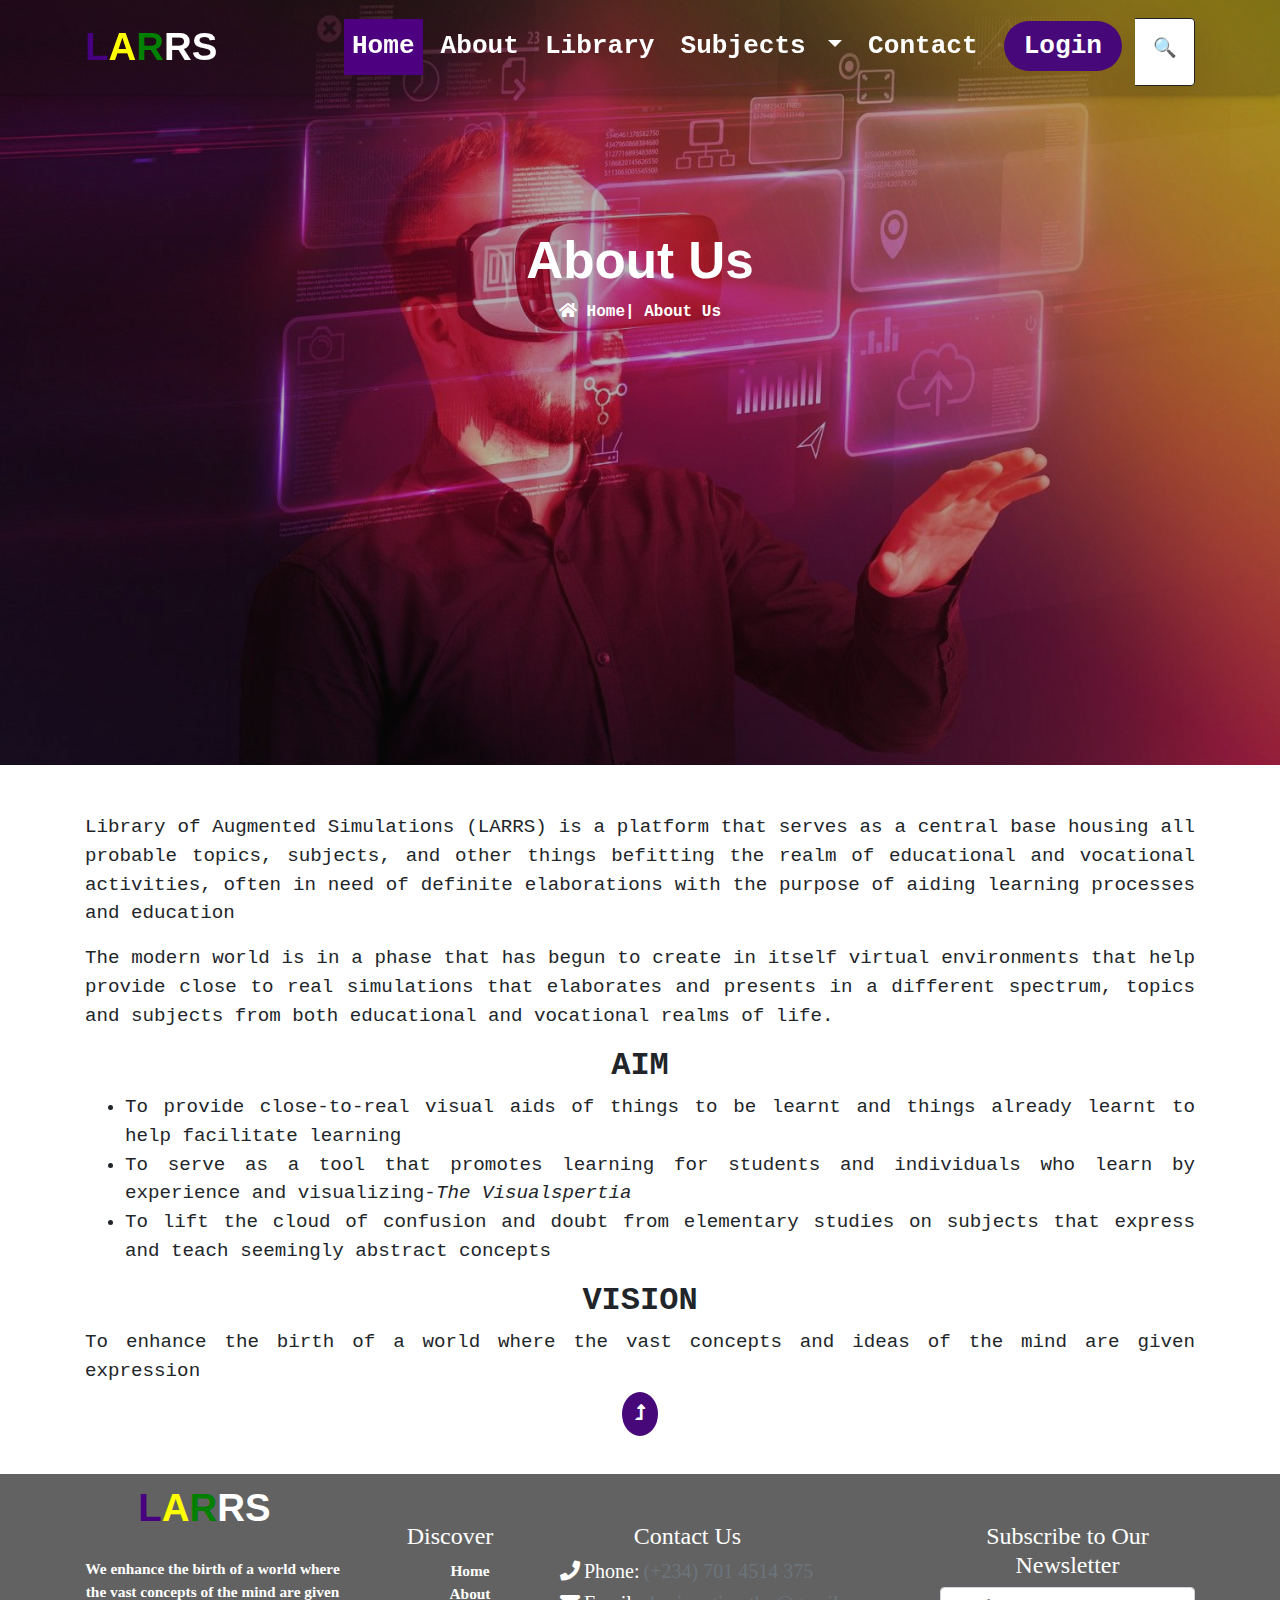
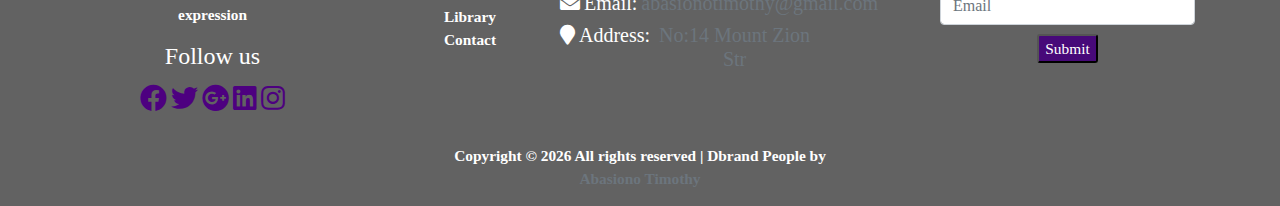
<file: about.html>
<!DOCTYPE html>
<html lang="en">

<head>
    <meta charset="UTF-8">
    <meta name="viewport" content="width=device-width, initial-scale=1, shrink-to-fit=no">
    <meta http-equiv="x-ua-compatible" content="ie=edge">
    <title>Library Virtual Reality and Augmented Reality Simulations</title>
    <link rel="icon" href="img/mdb-favicon.ico" type="image/x-icon">
    <!-- Font Awesome -->
    <link rel="stylesheet" href="https://use.fontawesome.com/releases/v5.11.2/css/all.css">
    <!-- Google Fonts Roboto -->
    <link rel="stylesheet" href="https://fonts.googleapis.com/css?family=Roboto:300,400,500,700&display=swap">
    <!-- Bootstrap core CSS -->
    <link rel="stylesheet" href="css/bootstrap.min.css">
    <!-- Material Design Bootstrap -->
    <link rel="stylesheet" href="css/mdb.min.css">
    <!-- Your custom styles (optional) -->
    <link rel="stylesheet" href="css/style.css">
    <style>

    </style>
</head>

<body>

    <!-- Start your project here-->
    <header>

        <nav class="navbar navbar-expand-lg navbar-dark lighten-4 mb-4  fixed-top">
            <div class="container">
                <a class="navbar-brand mr-auto animated heartBeat infinite " href="#"><span class="l">L</span><span class="a">A</span><span class="r">R</span>RS</a>
                <button class="navbar-toggler" type="button" data-toggle="collapse" data-target="#navbarSupportedContent" aria-controls="navbarSupportedContent" aria-expanded="false" aria-label="Toggle navigation">
          <span class="navbar-toggler-icon"></span>
          <!-- <i class="fas fa-bars"></i> -->
        </button>

                <div class="collapse navbar-collapse" id="navbarSupportedContent">
                    <ul class="navbar-nav ml-auto ">
                        <li class="nav-item ">
                            <a class="nav-link text-white active" href="index.html">Home<span class="sr-only">(current)</span></a>
                        </li>
                        <li class="nav-item">
                            <a class="nav-link" href="#Aboun">About</a>
                        </li>
                        <li class="nav-item">
                            <a class="nav-link" href="#Library">Library</a>
                        </li>
                        <li class="nav-item dropdown">
                            <a class="nav-link dropdown-toggle" href="#Collection" id="navbarDropdown" role="button" data-toggle="dropdown" aria-haspopup="true" aria-expanded="false">
                  Subjects
                </a>
                            <div class="dropdown-menu bg-light" aria-labelledby="navbarDropdown">
                                <a class="dropdown-item" href="#Boots">Physics</a>
                                <div class="dropdown-divider"></div>
                                <a class="dropdown-item" href="#Sandals">Biology</a>
                                <div class="dropdown-divider"></div>
                                <a class="dropdown-item" href="#Jeweries">Chemistry</a>
                            </div>
                        </li>
                        <li class="nav-item">
                            <a class="nav-link " href="#Contact">Contact</a>
                        </li>

                        <li class="nav-item">
                            <a class="nav-link" href="#Login"><span class="login">Login</span></a>
                        </li>

                    </ul>
                    <div id="sb-search" class="sb-search">
                        <form>
                            <input class="sb-search-input form-control" placeholder="Enter your search term..." type="text" value="" name="search" id="search">
                            <input class="sb-search-submit" type="submit" value="">
                            <span class="sb-icon-search"></span>
                        </form>
                    </div>
                </div>
            </div>
        </nav>


        <div class="custom-wrapper">
            <div class="hero-header1">
                <div class="blue-overlay">
                    <div class="hero-text1">
                        <h1 id="page1" class="d-flex justify-content-center align-item-center text-primary text-fluid display-1 animated fadeInLeftBig ">
                            <a href="index.html" class="underline-none hero1 strong"> <strong class="wel text-center font-weight-bold"> About Us</a>

                        </h1>
                        <div class="breadcrumb-controls text-center">
                            <a href="index.html" class="text-white"><i class="fa fa-home text-white animated heartBeat infinite"></i> Home|</a>
                            <span class="font-weight-bold text-white">About Us</span>
                        </div>
                      
                        <br>
                        <br>
                    </div>
                </div>
            </div>
        </div>
    </header>
    <!--header ends here-->

    <!--SECTION STARTS HERE-->

    <div class="custom-wrapper">
        <div class="container mt-5 about">
            <p>Library of Augmented Simulations (LARRS) is a platform that serves as a central base housing all probable topics, subjects, and other things befitting the realm of educational and vocational activities, often in need of definite elaborations with the purpose of aiding learning processes and education </p>
         <p>The modern world is in a phase that has begun to create in itself virtual environments that help provide close to real simulations that elaborates and presents in a different spectrum, topics and subjects from both educational and vocational realms of life.</p>

        </div>
        
        <div class="aim container">
            <h2 class="text-center font-weight-bold mt-2"> AIM</h2>
            <ul class="list-item">
                <li class="list-item">To provide close-to-real visual aids of things to be learnt and things already learnt to help facilitate learning</li>
                <li>To serve as a tool that promotes learning for students and individuals who learn by experience and visualizing-<em>The Visualspertia</em>  </li>
                <li>To lift the cloud of confusion and doubt from elementary studies on subjects that express and teach seemingly abstract concepts</li>
            </ul>
        </div>

        <div class="vision container">
            <h2 class="text-center font-weight-bold mt-2">VISION</h2>
            <p>To enhance the birth of a world where the vast concepts and ideas of the mind are given expression</p>
        </div>
        <!-- Grid row -->
    
    </div>

    <!--footer starts here-->
    <div id="back-top ml-auto mt-2">
        <a title="Go to Top " href="#" class="sticky-bottom back-top text-white"> <i class="fa fa-level-up-alt "></i></a>
    </div>

    <!-- Footer Section Begin -->
    <footer class="footer mt-5 text-white">
        <div class="container">
            <div class="row">
                <div class="col-lg-3 ">
                    <div class="footer-logo-item ">
                        <div class="navbar-brand footer-brand">
                            <a href="#index.html"><span class="l">L</span><span class="a">A</span><span class="r">R</span><span class="rs">RS</span></a>
                        </div>
                        <p class="mt-3 about1">We enhance the birth of a world where the vast concepts of the mind are given expression</p>
                        <div class="social-links">
                            <h4 >Follow us</h4>
                            <a href="#" class="social"><i class="fab fa-facebook"></i></a>
                            <a href="#" class=" social"><i class="fab fa-twitter"></i></a>
                            <a href="#" class=" social"><i class="fab fa-google-plus"></i></a>
                            <a href="#" class=" social"><i class="fab fa-linkedin"></i></a>
                            <a href="#" class=" social"><i class="fab fa-instagram"></i></a>
                        </div>
                    </div>
                </div>
                <div class="col-lg-2  mt-5">
                    <div class="footer-widget">
                        <h4>Discover</h4>
                        <div class="footer-list">
                            <ul class="mr-auto">
                                <li class="text-white"><a href="#home.html" class="text-white">Home</a></li>
                                <li class="text-white"><a href="#services" class="text-white">About</a></li>
                                <li class="text-white"><a href="#Library" class="text-white">Library</a></li>
                                <li class="text-white"><a href="#" class="text-white">Contact</a></li>

                            </ul>
                        </div>
                    </div>
                </div>
                <div class="col-lg-3 mt-5">
                    <div class="footer-widget">
                        <h4>Contact Us</h4>
                        <h6 class="contact">
                            <h5 class="d-flex">
                                <span class="mr-1"> <i class="fa fa-phone "></i></span> Phone:
                                <span class="text-muted ml-1"> (+234) 701 4514 375</span>
                            </h5>
                            <h5 class="d-flex">
                                <span class="mr-1"> <i class="fa fa-envelope"></i></span> Email: <span class="text-muted ml-1"> abasionotimothy@gmail.com</span>
                            </h5>
                            <h5 class="d-flex">
                                <span class="mr-1"><i class="fa fa-map-marker"></i></span> Address:
                                <span class="text-muted ml-1"> No:14 Mount Zion Str</span>
                            </h5>
                            </ul>
                    </div>
                </div>
                <div class="col-lg-3 mt-5 ml-auto">
                    <div class="footer-widget">
                        <h4>Subscribe to Our Newsletter</h4>
                        <form action="#">
                            <input type="email" class="form-control" name="abasionotimothy@gmail.com" id="" placeholder="Email">
                        </form>
                        <input type="submit" value="Submit" class="submit">
                    </div>
                </div>

            </div>
        </div>
        <div class="copyright-text">
            <div class="container">
                <div class="row">
                    <div class="col-lg-12 text-center mt-4">
                        <div class="ct-inside">

                            Copyright &copy;
                            <script>
                                document.write(new Date().getFullYear());
                            </script> All rights reserved | Dbrand People by
                            <p class="text-muted">Abasiono Timothy</p>

                        </div>
                    </div>
                </div>
            </div>
        </div>
    </footer>
    <!-- Footer Section End -->



    <!-- End your project here-->

    <!-- jQuery -->

    <script src="js/classie.js"></script>
    <script src="js/uisearch.js"></script>
    <script>
        new UISearch(document.getElementById('sb-search'));

        document.querySelector('.sb-icon-search').addEventListener('click', function() {
            document.querySelector('.form-control').classList.add('.sb-search-input');
        })
        $(document).ready(function() {
            $("#search").on("keyup", function() {
                var value = $(this).val().toLowerCase();
                $(".custom-wrapper*").filter(function() {
                    $(this).toggle($(this).text().toLowerCase().indexOf(value) > -1)
                });
            });
        });
    </script>
    <script src="js/modernizr.custom.js"></script>
    <script type="text/javascript" src="js/jquery.min.js"></script>
    <!-- Bootstrap tooltips -->
    <script type="text/javascript" src="js/popper.min.js"></script>
    <!-- Bootstrap core JavaScript -->
    <script type="text/javascript" src="js/bootstrap.min.js"></script>
    <!-- MDB core JavaScript -->
    <script type="text/javascript" src="js/mdb.min.js"></script>
    <!-- Your custom scripts (optional) -->
    <script type="text/javascript"></script>

</body>

</html>
</file>
<file: css/style.css>
body {
    margin: 0;
    padding: 0;
    font-family: 'Verdana', Courier, monospace !important;
}

.tf {
    color: #f56d6d;
}

.sb-search {
    position: relative;
    margin-top: 10px;
    width: 0%;
    min-width: 60px;
    height: 68px;
    float: right;
    overflow: auto;
    box-shadow: 0px 10px 40px 0px rgba(0, 0, 0, .1);
    -webkit-transition: width 0.3s;
    -moz-transition: width 0.3s;
    transition: width 0.3s;
    -webkit-backface-visibility: visible;
    z-index: 0;
}

.sb-search-input {
    position: absolute;
    top: 0;
    right: 0;
    border: none;
    outline: none;
    background: white;
    width: 100%;
    height: 100%;
    margin: 0;
    z-index: 10;
    padding: 20px 65px 20px 20px;
    font-family: inherit;
    font-size: 20px;
    color: #2c3e50;
    border: none;
}

input[type="search"].sb-search-input {
    -webkit-appearance: none;
    -webkit-border-radius: 0px;
}

.sb-search-input::-webkit-input-placeholder {
    color: #ddd;
}

.sb-search-input::placeholder {
    color: #232323;
    font-size: 15px !important;
}

.sb-search-input {
    border: 1px solid #232323;
}

.sb-icon-search,
.sb-search-submit {
    width: 60px;
    height: 60px;
    display: block;
    position: absolute;
    background-color: transparent;
    right: 0;
    top: 0;
    padding: 0;
    margin: 0;
    line-height: 60px;
    text-align: center;
    cursor: pointer;
}

.sb-search-submit {
    background: #fff;
    /* IE needs this */
    filter: alpha(opacity=0);
    /* IE 5-7 */
    opacity: 0;
    color: transparent;
    border: none;
    outline: none;
    z-index: -1;
}

.sb-icon-search {
    z-index: 90;
    font-size: 19px;
    font-family: 'icomoon';
    speak: none;
    font-style: normal;
    font-weight: normal;
    font-variant: normal;
    text-transform: none;
    -webkit-font-smoothing: antialiased;
}

.sb-icon-search:before {
    content: "\1F50D";
}

.sb-icon-search::after {
    content: " ";
}

.sb-search.sb-search-open,
.no-js .sb-search {
    width: 100%;
}

.sb-search.sb-search-open .sb-icon-search,
.no-js .sb-search .sb-icon-search {
    background: #dddddd;
    color: #fff;
    z-index: 3;
}

.sb-search.sb-search-open .sb-search-submit,
.no-js .sb-search .sb-search-submit {
    z-index: 90;
}

.hero-header {
    background-image: url("../img/banner2.jpg");
    background-size: cover;
    width: 100%;
    height: 100vh;
    background-repeat: no-repeat;
}

.hero-text {
    background-color: rgba(15, 15, 15, 0.315);
    width: 100%;
    height: 100vh;
    background-repeat: no-repeat;
}

#page {
    color: #ffffff;
    padding-top: 18vw;
    padding-right: 5vw;
    padding-left: 5vw;
    font-family: "Nunito Sans", sans-serif;
    -webkit-font-smoothing: antialiased;
    font-smoothing: antialiased;
    font-weight: bolder;
    font-size: 4vw;
    text-align: center;
}

#page :hover {
    color: #ffffff;
}

.hero {
    color: #fff;
}

.btn1 {
    border: 2px solid rgb(71, 9, 121);
    margin-right: 40vw;
    margin-left: 40vw;
    margin-top: 3.5vw;
    color: #fff;
    padding: 20px;
    font-weight: bolder;
    border-radius: 5px;
    font-size: 4vh;
}

.btn1:hover {
    color: #ffffff;
}

nav {
    background-color: rgba(15, 15, 15, 0.185);
}

.navbar-brand {
    font-family: Verdana, Geneva, Tahoma, sans-serif !important;
    font-size: 3vw;
}

.navbar .nav-item .nav-link,
.navbar-brand {
    color: #fff;
    font-weight: 900;
}

.navbar .nav-item .nav-link {
    font-size: 2.9vh;
}

.navbar .nav-item .nav-link:hover {
    color: #e40d0d;
}

.navbar .navbar-brand {
    color: #fff;
    margin-right: auto;
}

.navbar .navbar-toggler-icon {}

.login {
    background-color: rgb(71, 9, 121);
    padding-top: 10px;
    padding-bottom: 10px;
    padding-right: 20px;
    padding-left: 20px;
    border-radius: 5vh;
}

.discover {
    padding-top: 3.5vh;
    padding-bottom: 3.5vh;
    padding-right: 105px;
    padding-left: 105px;
    margin-left: 26vw;
    background-color: rgba(15, 15, 15, 0.185);
    border: 2px solid rgb(77, 0, 128);
    font-size: 5vh;
}

.nav-item {
    padding: 5px;
    color: #fff
}

.active {
    background-color: rgb(77, 0, 128);
    color: rgb(255, 255, 255);
}

.l {
    color: rgb(70, 0, 128);
    text-shadow: 5px solid black;
    text-emphasis: outline;
}

.a {
    color: yellow;
    text-shadow: 5px solid black;
    text-emphasis: outline;
}

.r {
    color: green;
    text-shadow: 5px solid black;
    text-emphasis: outline;
}

.rs {
    color: #ffffff;
}


/*footer section */

.footer {
    background-color: #0000009d;
    color: #ffffff;
    font-family: 'Montserrat';
    font-size: 1.2vw;
}

footer,
ul,
li,
a {
    list-style: none;
}

footer,
.navbar-brand {
    color: #ffffff;
}

.back-top {
    background-color: rgb(71, 9, 121);
    padding: 1vw;
    border-radius: 100%;
}

input[type="submit"] {
    padding: 3px, 2px 0px;
    background-color: rgb(71, 9, 121);
    color: #ffffff;
    border-radius: 3px;
    margin-top: 1vh;
}

.read {
    font-weight: 900;
    background-color: rgb(77, 0, 128);
    font-size: 2vh;
    padding: 1vh;
    margin-right: 10vw;
    border-radius: 2.5vw;
    color: #ffffff;
    margin-top: 2vh;
    text-align: center;
}

.section1 {
    background-color: #cccccc17;
}

.read :hover {
    color: #ffffff;
    background-color: none;
    border-color: rgb(77, 0, 128);
}

.vr {
    color: rgb(77, 0, 128);
}

.card-body {
    background-color: rgba(15, 15, 15, 0.37);
}

.social {
    color: rgb(77, 0, 128);
    font-size: 3vh;
}

.text {
    font-size: 2.8vh;
    text-align: justify;
    margin-right: 2vw;
}


/* About css starts here*/

.about,
.aim,
.vision {
    text-align: justify;
    font-size: 1.5vw;
    font-weight: normal;
}

.aim ul li {
    list-style: disc;
}

.hero-header1 {
    background-image: url("../img/about.jpg");
    background-size: cover;
    width: 100%;
    height: 85vh;
    background-repeat: no-repeat;
}

.hero-text1 {
    background-color: rgba(15, 15, 15, 0.315);
    width: 100%;
    height: 85vh;
    background-repeat: no-repeat;
}

#page1 {
    color: #ffffff;
    padding-top: 18vw;
    padding-right: 5vw;
    padding-left: 5vw;
    font-family: "Nunito Sans", sans-serif;
    -webkit-font-smoothing: antialiased;
    font-smoothing: antialiased;
    font-weight: bolder;
    font-size: 4vw;
    text-align: center;
}

#page1 :hover {
    color: #ffffff;
}

.hero1 {
    color: #fff;
}

.btn1 {
    border: 2px solid rgb(71, 9, 121);
    margin-right: 40vw;
    margin-left: 40vw;
    margin-top: 3.5vw;
    color: #fff;
    padding: 20px;
    font-weight: bolder;
    border-radius: 5px;
    font-size: 4vh;
}


/* responsiveness starts here */


/* Normal desktop :1200px. */

@media (min-width: 1200px) and (max-width: 1500px) {
    body {
		margin: 0;
		padding: 0;
		font-family: 'Verdana', Courier, monospace !important;
	}
	
	.tf {
		color: #f56d6d;
	}
	
	.sb-search {
		position: relative;
		margin-top: 10px;
		width: 0%;
		min-width: 60px;
		height: 68px;
		float: right;
		overflow: auto;
		box-shadow: 0px 10px 40px 0px rgba(0, 0, 0, .1);
		-webkit-transition: width 0.3s;
		-moz-transition: width 0.3s;
		transition: width 0.3s;
		-webkit-backface-visibility: visible;
		z-index: 0;
	}
	
	.sb-search-input {
		position: absolute;
		top: 0;
		right: 0;
		border: none;
		outline: none;
		background: white;
		width: 100%;
		height: 100%;
		margin: 0;
		z-index: 10;
		padding: 20px 65px 20px 20px;
		font-family: inherit;
		font-size: 20px;
		color: #2c3e50;
		border: none;
	}
	
	input[type="search"].sb-search-input {
		-webkit-appearance: none;
		-webkit-border-radius: 0px;
	}
	
	.sb-search-input::-webkit-input-placeholder {
		color: #ddd;
	}
	
	.sb-search-input::placeholder {
		color: #232323;
		font-size: 15px !important;
	}
	
	.sb-search-input {
		border: 1px solid #232323;
	}
	
	.sb-icon-search,
	.sb-search-submit {
		width: 60px;
		height: 60px;
		display: block;
		position: absolute;
		background-color: transparent;
		right: 0;
		top: 0;
		padding: 0;
		margin: 0;
		line-height: 60px;
		text-align: center;
		cursor: pointer;
	}
	
	.sb-search-submit {
		background: #fff;
		/* IE needs this */
		filter: alpha(opacity=0);
		/* IE 5-7 */
		opacity: 0;
		color: transparent;
		border: none;
		outline: none;
		z-index: -1;
	}
	
	.sb-icon-search {
		z-index: 90;
		font-size: 19px;
		font-family: 'icomoon';
		speak: none;
		font-style: normal;
		font-weight: normal;
		font-variant: normal;
		text-transform: none;
		-webkit-font-smoothing: antialiased;
	}
	
	.sb-icon-search:before {
		content: "\1F50D";
	}
	
	.sb-icon-search::after {
		content: " ";
	}
	
	.sb-search.sb-search-open,
	.no-js .sb-search {
		width: 100%;
	}
	
	.sb-search.sb-search-open .sb-icon-search,
	.no-js .sb-search .sb-icon-search {
		background: #dddddd;
		color: #fff;
		z-index: 3;
	}
	
	.sb-search.sb-search-open .sb-search-submit,
	.no-js .sb-search .sb-search-submit {
		z-index: 90;
	}
	
	.hero-header {
		background-image: url("../img/banner2.jpg");
		background-size: cover;
		width: 100%;
		height: 100vh;
		background-repeat: no-repeat;
	}
	
	.hero-text {
		background-color: rgba(15, 15, 15, 0.315);
		width: 100%;
		height: 100vh;
		background-repeat: no-repeat;
	}
	
	#page {
		color: #ffffff;
		padding-top: 18vw;
		padding-right: 5vw;
		padding-left: 5vw;
		font-family: "Nunito Sans", sans-serif;
		-webkit-font-smoothing: antialiased;
		font-smoothing: antialiased;
		font-weight: bolder;
		font-size: 4vw;
		text-align: center;
	}
	
	#page :hover {
		color: #ffffff;
	}
	
	.hero {
		color: #fff;
	}
	
	.btn1 {
		border: 2px solid rgb(71, 9, 121);
		margin-right: 40vw;
		margin-left: 40vw;
		margin-top: 3.5vw;
		color: #fff;
		padding: 20px;
		font-weight: bolder;
		border-radius: 5px;
		font-size: 4vh;
	}
	
	.btn1:hover {
		color: #ffffff;
	}
	
	nav {
		background-color: rgba(15, 15, 15, 0.185);
	}
	
	.navbar-brand {
		font-family: Verdana, Geneva, Tahoma, sans-serif !important;
		font-size: 3vw;
	}
	
	.navbar .nav-item .nav-link,
	.navbar-brand {
		color: #fff;
		font-weight: 900;
	}
	
	.navbar .nav-item .nav-link {
		font-size: 2.9vh;
	}
	
	.navbar .nav-item .nav-link:hover {
		color: #e40d0d;
	}
	
	.navbar .navbar-brand {
		color: #fff;
		margin-right: auto;
	}
	
	.navbar .navbar-toggler-icon {}
	
	.login {
		background-color: rgb(71, 9, 121);
		padding-top: 10px;
		padding-bottom: 10px;
		padding-right: 20px;
		padding-left: 20px;
		border-radius: 5vh;
	}
	
	.discover {
		padding-top: 3.5vh;
		padding-bottom: 3.5vh;
		padding-right: 105px;
		padding-left: 105px;
		margin-left: 26vw;
		background-color: rgba(15, 15, 15, 0.185);
		border: 2px solid rgb(77, 0, 128);
		font-size: 5vh;
	}
	
	.nav-item {
		padding: 5px;
		color: #fff
	}
	
	.active {
		background-color: rgb(77, 0, 128);
		color: rgb(255, 255, 255);
	}
	
	.l {
		color: rgb(70, 0, 128);
		text-shadow: 5px solid black;
		text-emphasis: outline;
	}
	
	.a {
		color: yellow;
		text-shadow: 5px solid black;
		text-emphasis: outline;
	}
	
	.r {
		color: green;
		text-shadow: 5px solid black;
		text-emphasis: outline;
	}
	
	.rs {
		color: #ffffff;
	}
	
	
	/*footer section */
	
	.footer {
		background-color: #0000009d;
		color: #ffffff;
		font-family: 'Montserrat';
		font-size: 1.2vw;
	}
	
	footer,
	ul,
	li,
	a {
		list-style: none;
	}
	
	footer,
	.navbar-brand {
		color: #ffffff;
	}
	
	.back-top {
		background-color: rgb(71, 9, 121);
		padding: 1vw;
		border-radius: 100%;
	}
	
	input[type="submit"] {
		padding: 3px, 2px 0px;
		background-color: rgb(71, 9, 121);
		color: #ffffff;
		border-radius: 3px;
		margin-top: 1vh;
	}
	
	.read {
		font-weight: 900;
		background-color: rgb(77, 0, 128);
		font-size: 2vh;
		padding: 1vh;
		margin-right: 10vw;
		border-radius: 2.5vw;
		color: #ffffff;
		margin-top: 2vh;
		text-align: center;
	}
	
	.section1 {
		background-color: #cccccc17;
	}
	
	.read :hover {
		color: #ffffff;
		background-color: none;
		border-color: rgb(77, 0, 128);
	}
	
	.vr {
		color: rgb(77, 0, 128);
	}
	
	.card-body {
		background-color: rgba(15, 15, 15, 0.37);
	}
	
	.social {
		color: rgb(77, 0, 128);
		font-size: 3vh;
	}
	
	.text {
		font-size: 2.8vh;
		text-align: justify;
		margin-right: 2vw;
	}
	
	
	/* About css starts here*/
	
	.about,
	.aim,
	.vision {
		text-align: justify;
		font-size: 1.5vw;
		font-weight: normal;
	}
	
	.aim ul li {
		list-style: disc;
	}
	
	.hero-header1 {
		background-image: url("../img/about.jpg");
		background-size: cover;
		width: 100%;
		height: 85vh;
		background-repeat: no-repeat;
	}
	
	.hero-text1 {
		background-color: rgba(15, 15, 15, 0.315);
		width: 100%;
		height: 85vh;
		background-repeat: no-repeat;
	}
	
	#page1 {
		color: #ffffff;
		padding-top: 18vw;
		padding-right: 5vw;
		padding-left: 5vw;
		font-family: "Nunito Sans", sans-serif;
		-webkit-font-smoothing: antialiased;
		font-smoothing: antialiased;
		font-weight: bolder;
		font-size: 4vw;
		text-align: center;
	}
	
	#page1 :hover {
		color: #ffffff;
	}
	
	.hero1 {
		color: #fff;
	}
	
	.btn1 {
		border: 2px solid rgb(71, 9, 121);
		margin-right: 30vw;
		margin-left: 30vw;
		margin-top: 3.5vw;
		color: #fff;
		padding: 20px;
		font-weight: bolder;
		border-radius: 5px;
		font-size: 4vh;
	}
	
    /*about css starts here*/
}


/* Normal desktop :992px. */

@media (min-width: 992px) and (max-width: 1200px) {
    .navbar .nav-item .nav-link {
        font-size: 2vw;
    }
    .navbar-brand {
        font-size: 3vh;
    }
    .hero-header {
        background-image: url("../img/banner2.jpg");
        background-size: cover;
        width: 100%;
        height: 100%;
        background-repeat: no-repeat;
    }
    .hero-text {
        background-color: rgba(15, 15, 15, 0.315);
        width: 100%;
        height: 100vh;
        background-repeat: no-repeat;
    }
    #page {
        color: #ffffff;
        padding-top: 30vh;
        padding-right: 5vw;
        padding-left: 5vw;
        font-family: "Nunito Sans", sans-serif;
        -webkit-font-smoothing: antialiased;
        font-smoothing: antialiased;
        font-weight: bolder;
        font-size: 8.5vw;
        text-align: center;
    }
    #page :hover {
        color: #ffffff;
    }
    .hero {
        color: #fff;
    }
    .btn1 {
        border: 3px solid rgb(71, 9, 121);
        margin-right: 20vw;
        margin-left: 20vw;
        margin-top: 4vw;
        color: #fff;
        padding: 20px;
        font-weight: bolder;
        border-radius: 5px;
        font-size: 4vh;
    }
    .banner-title {
        font-size: 5vh;
        margin-bottom: 3vh;
    }
    .text {
        font-size: 2vw;
        text-align: justify;
    }
    .read {
        padding-right: 2vw;
        border-radius: 3vw;
    }
    .back-top {
        padding: 2.5vw;
    }
    .about,
    .aim,
    .vision {
        text-align: justify;
        font-size: 1.5vw;
        font-weight: normal;
    }
    .aim ul li {
        list-style: disc;
    }
    .hero-header1 {
        background-image: url("../img/about.jpg");
        background-size: cover;
        width: 100%;
        height: 55vh;
        background-repeat: no-repeat;
    }
    .hero-text1 {
        background-color: rgba(15, 15, 15, 0.315);
        width: 100%;
        height: 55vh;
        background-repeat: no-repeat;
    }
    #page1 {
        color: #ffffff;
        padding-top: 35vw;
        padding-right: 5vw;
        padding-left: 5vw;
        font-family: "Nunito Sans", sans-serif;
        -webkit-font-smoothing: antialiased;
        font-smoothing: antialiased;
        font-weight: bolder;
        font-size: 10vw;
        text-align: center;
    }
    #page1 :hover {
        color: #ffffff;
    }
    .hero1 {
        color: #fff;
    }
}


/* Tablet desktop :768px. */

@media (min-width: 768px) and (max-width: 991px) {
    .navbar .nav-item .nav-link {
        font-size: 1vh;
    }
    .navbar-brand,
    .navbar-toggler-icon {
        font-size: 3vh;
    }
    .hero-header {
        background-image: url("../img/banner2.jpg");
        background-size: cover;
        width: 100%;
        height: 100%;
        background-repeat: no-repeat;
    }
    .hero-text {
        background-color: rgba(15, 15, 15, 0.315);
        width: 100%;
        height: 100vh;
        background-repeat: no-repeat;
    }
    #page {
        color: #ffffff;
        padding-top: 29.5vh;
        padding-right: 5vw;
        padding-left: 5vw;
        font-family: "Nunito Sans", sans-serif;
        -webkit-font-smoothing: antialiased;
        font-smoothing: antialiased;
        font-weight: bolder;
        font-size: 9vw;
        text-align: center;
    }
    #page :hover {
        color: #ffffff;
    }
    .hero {
        color: #fff;
    }
    .btn1 {
        border: 2px solid rgb(71, 9, 121);
        margin-right: 20vw;
        margin-left: 30vw;
        margin-top: 3.5vw;
        color: #fff;
        padding: 20px;
        font-weight: bolder;
        border-radius: 5px;
        font-size: 4vh;
    }
    .banner-title {
        font-size: 5vh;
        margin-bottom: 3vh;
    }
    .discover {
        padding-top: 3.5vh;
        padding-bottom: 3.5vh;
        padding-right: 105px;
        padding-left: 105px;
        margin-top: 35vh;
        margin-left: 15vw;
        background-color: rgba(15, 15, 15, 0.185);
        border: 2px solid rgb(77, 0, 128);
        font-size: 3vh;
    }
    .text {
        font-size: 2.5vw;
        text-align: justify;
    }
    .read {
        padding-right: 2vw;
        border-radius: 3vw;
    }
    .back-top {
        padding: 2.5vw;
    }
    .img1 {
        width: 100%;
        height: 57vh;
    }
    .footer {
        background-color: #0000009d;
        color: #ffffff;
        font-family: 'Montserrat';
        font-size: 1.2vw;
    }
    footer,
    ul,
    li,
    a {
        list-style: none;
    }
    footer,
    .navbar-brand {
        color: #ffffff;
    }
    .about {
        font-size: 4vw;
    }
    footer h4 {
        font-size: 5vw;
    }
    footer h5 {
        font-size: 4vw;
    }
    footer ul li a {
        font-size: 3vw;
    }
    .footer-brand {
        font-size: 5vw;
        margin-top: 3vh;
    }
    .copyright-text {
        font-size: 3vw;
    }
    .back-top {
        background-color: rgb(71, 9, 121);
        padding: 2vw;
        border-radius: 100%;
    }
    input[type="submit"] {
        padding: 3px, 2px 0px;
        background-color: rgb(71, 9, 121);
        color: #ffffff;
        border-radius: 3px;
        margin-top: 1vh;
        font-size: 3.5vw;
    }
    .read {
        font-weight: 900;
        background-color: rgb(77, 0, 128);
        font-size: 2vh;
        padding: 1vh;
        margin-right: 10vw;
        border-radius: 2.5vw;
        color: #ffffff;
        margin-top: 2vh;
        text-align: center;
    }
    .section1 {
        background-color: #cccccc17;
    }
    .read :hover {
        color: #ffffff;
        background-color: none;
        border-color: rgb(77, 0, 128);
    }
    .vr {
        color: rgb(77, 0, 128);
    }
    .card-body {
        background-color: rgba(15, 15, 15, 0.37);
    }
    .social {
        color: rgb(77, 0, 128);
        font-size: 3vh;
    }
    /*about css*/
    .about,
    .aim,
    .vision {
        text-align: justify;
        font-size: 1.5vw;
        font-weight: normal;
    }
    .aim ul li {
        list-style: disc;
    }
    .hero-header1 {
        background-image: url("../img/about.jpg");
        background-size: cover;
        width: 100%;
        height: 55vh;
        background-repeat: no-repeat;
    }
    .hero-text1 {
        background-color: rgba(15, 15, 15, 0.315);
        width: 100%;
        height: 55vh;
        background-repeat: no-repeat;
    }
    #page1 {
        color: #ffffff;
        padding-top: 35vw;
        padding-right: 5vw;
        padding-left: 5vw;
        font-family: "Nunito Sans", sans-serif;
        -webkit-font-smoothing: antialiased;
        font-smoothing: antialiased;
        font-weight: bolder;
        font-size: 10vw;
        text-align: center;
    }
    #page1 :hover {
        color: #ffffff;
    }
    .hero1 {
        color: #fff;
    }
    .about1 {
        font-size: 5vw;
    }
    .about,
    .aim,
    .vision {
        text-align: justify;
        font-size: 5vw;
        font-weight: normal;
    }
}


/* small mobile :320px. */

@media (max-width: 767px) {
    .navbar .nav-item .nav-link {
        font-size: 1.6vh;
    }
    .navbar-brand,
    .navbar-toggler-icon {
        font-size: 3.5vh;
    }
    .hero-header {
        background-image: url("../img/banner2.jpg");
        background-size: cover;
        width: 100%;
        height: 65vh;
        background-repeat: no-repeat;
    }
    .hero-text {
        background-color: rgba(15, 15, 15, 0.315);
        width: 100%;
        height: 65vh;
        background-repeat: no-repeat;
    }
    #page {
        color: #ffffff;
        padding-top: 20vh;
        padding-right: 5vw;
        padding-left: 5vw;
        font-family: "Nunito Sans", sans-serif;
        -webkit-font-smoothing: antialiased;
        font-smoothing: antialiased;
        font-weight: bolder;
        font-size: 9vw;
        text-align: center;
    }
    #page :hover {
        color: #ffffff;
    }
    .hero {
        color: #fff;
    }
    .btn1 {
        border: 2px solid rgb(71, 9, 121);
        margin-right: 4vw;
        margin-left: 4vw;
        margin-top: 4.5vw;
        color: #fff;
        padding: 5px;
        font-weight: bolder;
        border-radius: 5px;
        font-size: 3vh;
    }
    .text {
        font-size: 4vw;
        text-align: justify;
        padding-top: 1vh;
    }
    .read {
        padding-right: 2vw;
        border-radius: 3vw;
    }
    .back-top {
        padding: 2.5vw;
    }
    .img1 {
        width: 100%;
        height: 57vh;
    }
    .footer {
        background-color: #0000009d;
        color: #ffffff;
        font-family: 'Montserrat';
        font-size: 1.2vw;
    }
    footer,
    ul,
    li,
    a {
        list-style: none;
    }
    footer,
    .navbar-brand {
        color: #ffffff;
    }
    .about {
        font-size: 4vw;
    }
    footer h4 {
        font-size: 5vw;
    }
    footer h5 {
        font-size: 4vw;
    }
    footer ul li a {
        font-size: 3vw;
    }
    .footer-brand {
        font-size: 5vw;
        margin-top: 3vh;
    }
    .copyright-text {
        font-size: 3vw;
    }
    .back-top {
        background-color: rgb(71, 9, 121);
        padding: 2vw;
        border-radius: 100%;
    }
    input[type="submit"] {
        padding: 3px, 2px 0px;
        background-color: rgb(71, 9, 121);
        color: #ffffff;
        border-radius: 3px;
        margin-top: 1vh;
        font-size: 3.5vw;
    }
    .read {
        font-weight: 900;
        background-color: rgb(77, 0, 128);
        font-size: 2vh;
        padding: 1vh;
        margin-right: 10vw;
        border-radius: 2.5vw;
        color: #ffffff;
        margin-top: 2vh;
        text-align: center;
    }
    .section1 {
        background-color: #cccccc17;
    }
    .read :hover {
        color: #ffffff;
        background-color: none;
        border-color: rgb(77, 0, 128);
    }
    .vr {
        color: rgb(77, 0, 128);
    }
    .card-body {
        background-color: rgba(15, 15, 15, 0.37);
    }
    .social {
        color: rgb(77, 0, 128);
        font-size: 3vh;
    }
    /* about css */
    .about,
    .aim,
    .vision {
        text-align: justify;
        font-size: 5vw;
        font-weight: normal;
    }
    .aim ul li {
        list-style: disc;
    }
    .hero-header1 {
        background-image: url("../img/about.jpg");
        background-size: cover;
        width: 100%;
        height: 45vh;
        background-repeat: no-repeat;
    }
    .hero-text1 {
        background-color: rgba(15, 15, 15, 0.315);
        width: 100%;
        height: 45vh;
        background-repeat: no-repeat;
    }
    #page1 {
        color: #ffffff;
        padding-top: 35vw;
        padding-right: 5vw;
        padding-left: 5vw;
        font-family: "Nunito Sans", sans-serif;
        -webkit-font-smoothing: antialiased;
        font-smoothing: antialiased;
        font-weight: bolder;
        font-size: 11vw;
        text-align: center;
    }
    #page1 :hover {
        color: #ffffff;
    }
    .hero1 {
        color: #fff;
    }
    .about1 {
        font-size: 6vw;
    }
}


/* Large Mobile :480px. */

@media only screen and (min-width: 480px) and (max-width: 767px) {
    .navbar .nav-item .nav-link {
        font-size: 1.6vh;
    }
    .navbar-brand,
    .navbar-toggler-icon {
        font-size: 3.5vh;
    }
    .text-overlay:nth-child(1) {
        background-color: rgba(15, 15, 15, 0.404);
        margin-top: 15vh;
        padding: 10vw;
    }
    .banner-title {
        font-size: 5vh;
        margin-bottom: 3vh;
    }
    .discover {
        padding-top: 3vh;
        padding-bottom: 3vh;
        padding-right: 100px;
        padding-left: 100px;
        margin-top: 35vh;
        margin-left: 8vw;
        background-color: rgba(15, 15, 15, 0.185);
        border: 2px solid rgb(77, 0, 128);
        font-size: 2.6vh;
    }
    .about,
    .aim,
    .vision {
        text-align: justify;
        font-size: 5vw;
        font-weight: normal;
    }
    .aim ul li {
        list-style: disc;
    }
    .hero-header1 {
        background-image: url("../img/about.jpg");
        background-size: cover;
        width: 100%;
        height: 45vh;
        background-repeat: no-repeat;
    }
    .hero-text {
        background-color: rgba(15, 15, 15, 0.315);
        width: 100%;
        height: 45vh;
        background-repeat: no-repeat;
    }
    #page1 {
        color: #ffffff;
        padding-top: 35vw;
        padding-right: 5vw;
        padding-left: 5vw;
        font-family: "Nunito Sans", sans-serif;
        -webkit-font-smoothing: antialiased;
        font-smoothing: antialiased;
        font-weight: bolder;
        font-size: 11vw;
        text-align: center;
    }
    #page1 :hover {
        color: #ffffff;
    }
    .hero1 {
        color: #fff;
    }
    .about1 {
        font-size: 6vw;
    }
}
</file>
